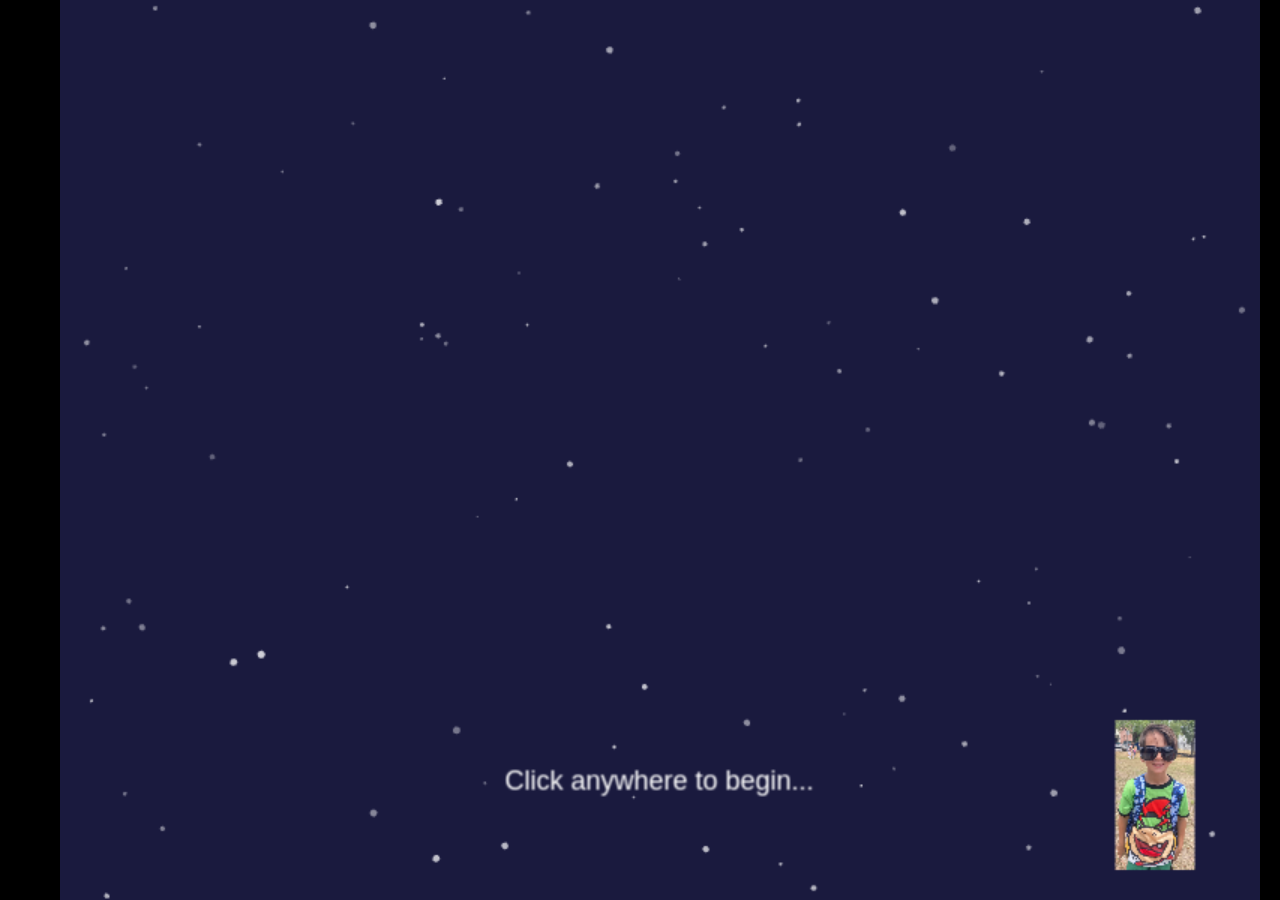
<file: dragonx/index.html>
<!DOCTYPE html>
<html lang="en">
<head>
    <meta charset="UTF-8">
    <meta name="viewport" content="width=device-width, initial-scale=1.0">
    <title>DragonX - Adventure Game</title>
    <style>
        body {
            margin: 0;
            padding: 0;
            overflow: hidden;
            background-color: #000;
            display: flex;
            justify-content: center;
            align-items: center;
            height: 100vh;
        }
        #game-container {
            width: 100%;
            height: 100%;
            display: flex;
            justify-content: center;
            align-items: center;
        }
    </style>
  <script type="module" crossorigin src="/dragonx/assets/index-D716tijb.js"></script>
</head>
<body>
    <div id="game-container"></div>
</body>
</html>
</file>
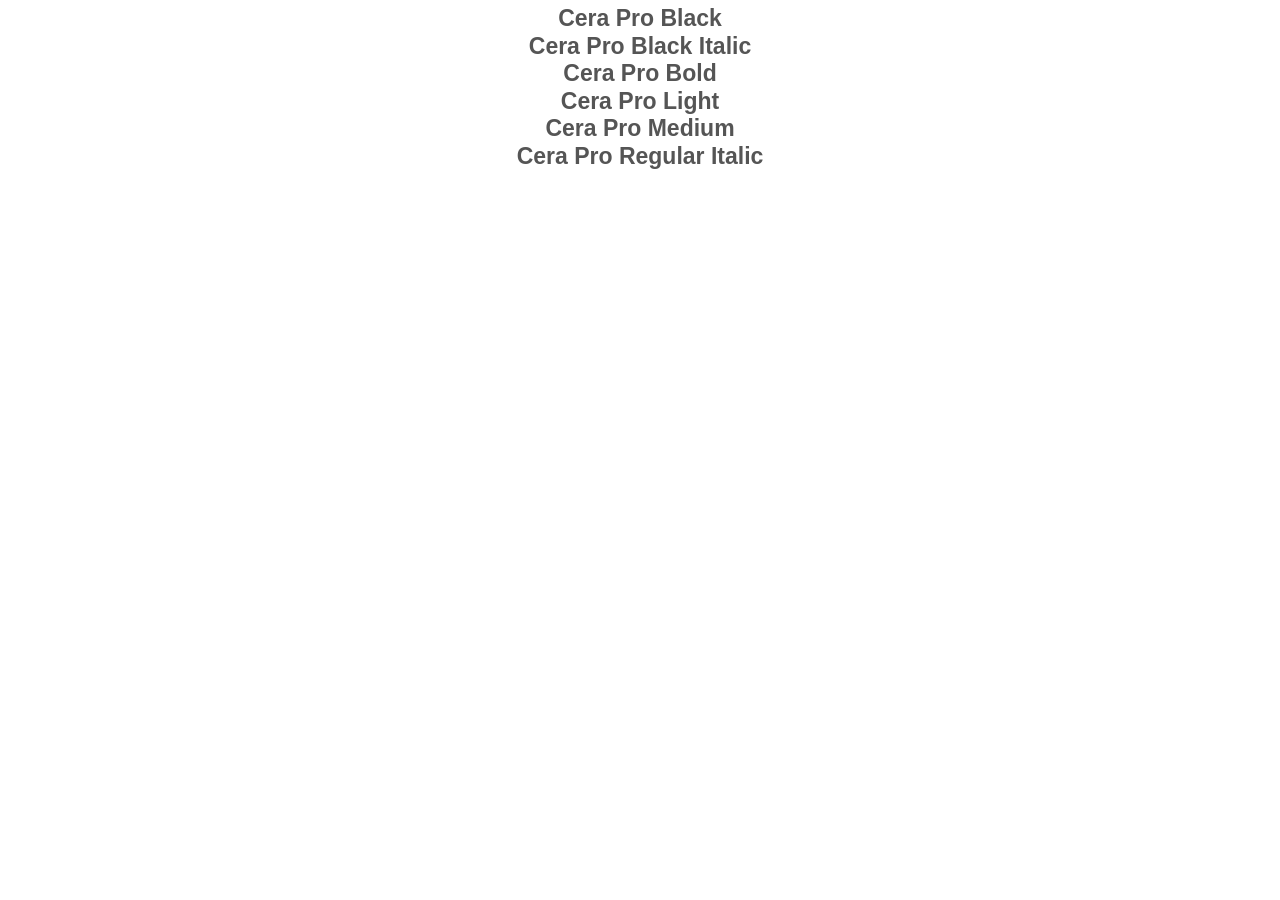
<file: CeraProDemo.html>
<!DOCTYPE html><html xmlns:v="urn:schemas-microsoft-com:vml" xmlns:o="urn:schemas-microsoft-com:office:office" lang="en"><head><title></title><meta http-equiv="Content-Type" content="text/html; charset=utf-8"><meta name="viewport" content="width=device-width,initial-scale=1"><!--[if mso]><xml><o:OfficeDocumentSettings><o:PixelsPerInch>96</o:PixelsPerInch><o:AllowPNG/></o:OfficeDocumentSettings></xml><![endif]--><!--[if !mso]><!--><link  href="https://d15k2d11r6t6rl.cloudfront.net/pub/wlnl/2rrwa727/d7u/enq/t6u/CeraProGit.css" rel="stylesheet" type="text/css"><!--<![endif]--><style> *{box-sizing:border-box}body{margin:0;padding:0}a[x-apple-data-detectors]{color:inherit!important;text-decoration:inherit!important}#MessageViewBody a{color:inherit;text-decoration:none}p{line-height:inherit}.desktop_hide,.desktop_hide table{mso-hide:all;display:none;max-height:0;overflow:hidden}.image_block img+div{display:none}sub,sup{font-size:75%;line-height:0} @media (max-width:695px){.mobile_hide{display:none}.row-content{width:100%!important}.stack .column{width:100%;display:block}.mobile_hide{min-height:0;max-height:0;max-width:0;overflow:hidden;font-size:0}.desktop_hide,.desktop_hide table{display:table!important;max-height:none!important}} </style><!--[if mso ]><style>sup, sub { font-size: 100% !important; } sup { mso-text-raise:10% } sub { mso-text-raise:-10% }</style> <![endif]--></head><body class="body" style="background-color:#fff;margin:0;padding:0;-webkit-text-size-adjust:none;text-size-adjust:none"><table class="nl-container" width="100%" border="0" cellpadding="0" cellspacing="0" role="presentation" style="mso-table-lspace:0;mso-table-rspace:0;background-color:#fff"><tbody><tr><td><table class="row row-1" align="center"  width="100%" border="0" cellpadding="0" cellspacing="0" role="presentation" style="mso-table-lspace:0;mso-table-rspace:0"><tbody><tr><td><table class="row-content stack" align="center" border="0" cellpadding="0" cellspacing="0" role="presentation" style="mso-table-lspace:0;mso-table-rspace:0;color:#333;width:675px;margin:0 auto" width="675"><tbody><tr><td class="column column-1" width="100%"  style="mso-table-lspace:0;mso-table-rspace:0;font-weight:400;text-align:left;padding-bottom:5px;padding-top:5px;vertical-align:top;border-top:0;border-right:0;border-bottom:0;border-left:0"><table class="heading_block block-1" width="100%" border="0" cellpadding="0" cellspacing="0" role="presentation" style="mso-table-lspace:0;mso-table-rspace:0"><tr><td class="pad" style="text-align:center;width:100%"><h1  style="margin:0;color:#555;direction:ltr;font-family:'Cera Pro Black',Arial;font-size:23px;font-weight:700;letter-spacing:normal;line-height:120%;text-align:center;margin-top:0;margin-bottom:0;mso-line-height-alt:27.599999999999998px">Cera Pro Black<span class="tinyMce-placeholder" style="word-break: break-word;"></span></h1></td></tr></table><table class="heading_block block-2" width="100%" border="0" cellpadding="0" cellspacing="0" role="presentation"  style="mso-table-lspace:0;mso-table-rspace:0"><tr><td class="pad" style="text-align:center;width:100%"><h1 style="margin:0;color:#555;direction:ltr;font-family:'Cera Pro Black Italic',Arial;font-size:23px;font-weight:700;letter-spacing:normal;line-height:120%;text-align:center;margin-top:0;margin-bottom:0;mso-line-height-alt:27.599999999999998px"> <span class="tinyMce-placeholder" style="word-break: break-word;">Cera Pro Black Italic<span class="tinyMce-placeholder" style="word-break: break-word;"></span></span></h1></td></tr></table><table class="heading_block block-3" width="100%" border="0" cellpadding="0" cellspacing="0" role="presentation" style="mso-table-lspace:0;mso-table-rspace:0"><tr><td class="pad" style="text-align:center;width:100%"><h1  style="margin:0;color:#555;direction:ltr;font-family:'Cera Pro Bold',Arial;font-size:23px;font-weight:700;letter-spacing:normal;line-height:120%;text-align:center;margin-top:0;margin-bottom:0;mso-line-height-alt:27.599999999999998px"><span class="tinyMce-placeholder" style="word-break: break-word;">Cera Pro Bold<span class="tinyMce-placeholder" style="word-break: break-word;"></span></span></h1></td></tr></table><table class="heading_block block-4" width="100%" border="0" cellpadding="0"  cellspacing="0" role="presentation" style="mso-table-lspace:0;mso-table-rspace:0"><tr><td class="pad" style="text-align:center;width:100%"><h1 style="margin:0;color:#555;direction:ltr;font-family:'Cera Pro Light',Arial;font-size:23px;font-weight:700;letter-spacing:normal;line-height:120%;text-align:center;margin-top:0;margin-bottom:0;mso-line-height-alt:27.599999999999998px"> <span class="tinyMce-placeholder" style="word-break: break-word;">Cera Pro Light<span class="tinyMce-placeholder" style="word-break: break-word;"></span></span></h1></td></tr></table><table class="heading_block block-5" width="100%" border="0" cellpadding="0" cellspacing="0" role="presentation" style="mso-table-lspace:0;mso-table-rspace:0"><tr><td class="pad" style="text-align:center;width:100%"><h1  style="margin:0;color:#555;direction:ltr;font-family:'Cera Pro Medium',Arial;font-size:23px;font-weight:700;letter-spacing:normal;line-height:120%;text-align:center;margin-top:0;margin-bottom:0;mso-line-height-alt:27.599999999999998px"><span class="tinyMce-placeholder" style="word-break: break-word;">Cera Pro Medium<span class="tinyMce-placeholder" style="word-break: break-word;"></span></span></h1></td></tr></table><table class="heading_block block-6" width="100%" border="0" cellpadding="0"  cellspacing="0" role="presentation" style="mso-table-lspace:0;mso-table-rspace:0"><tr><td class="pad" style="text-align:center;width:100%"><h1 style="margin:0;color:#555;direction:ltr;font-family:'Cera Pro Regular Italic',Arial;font-size:23px;font-weight:700;letter-spacing:normal;line-height:120%;text-align:center;margin-top:0;margin-bottom:0;mso-line-height-alt:27.599999999999998px"> <span class="tinyMce-placeholder" style="word-break: break-word;">Cera Pro Regular Italic<span class="tinyMce-placeholder" style="word-break: break-word;"></span></span></h1></td></tr></table></td></tr></tbody></table></td></tr></tbody></table></td></tr></tbody></table><!-- End --></body></html>
</file>
